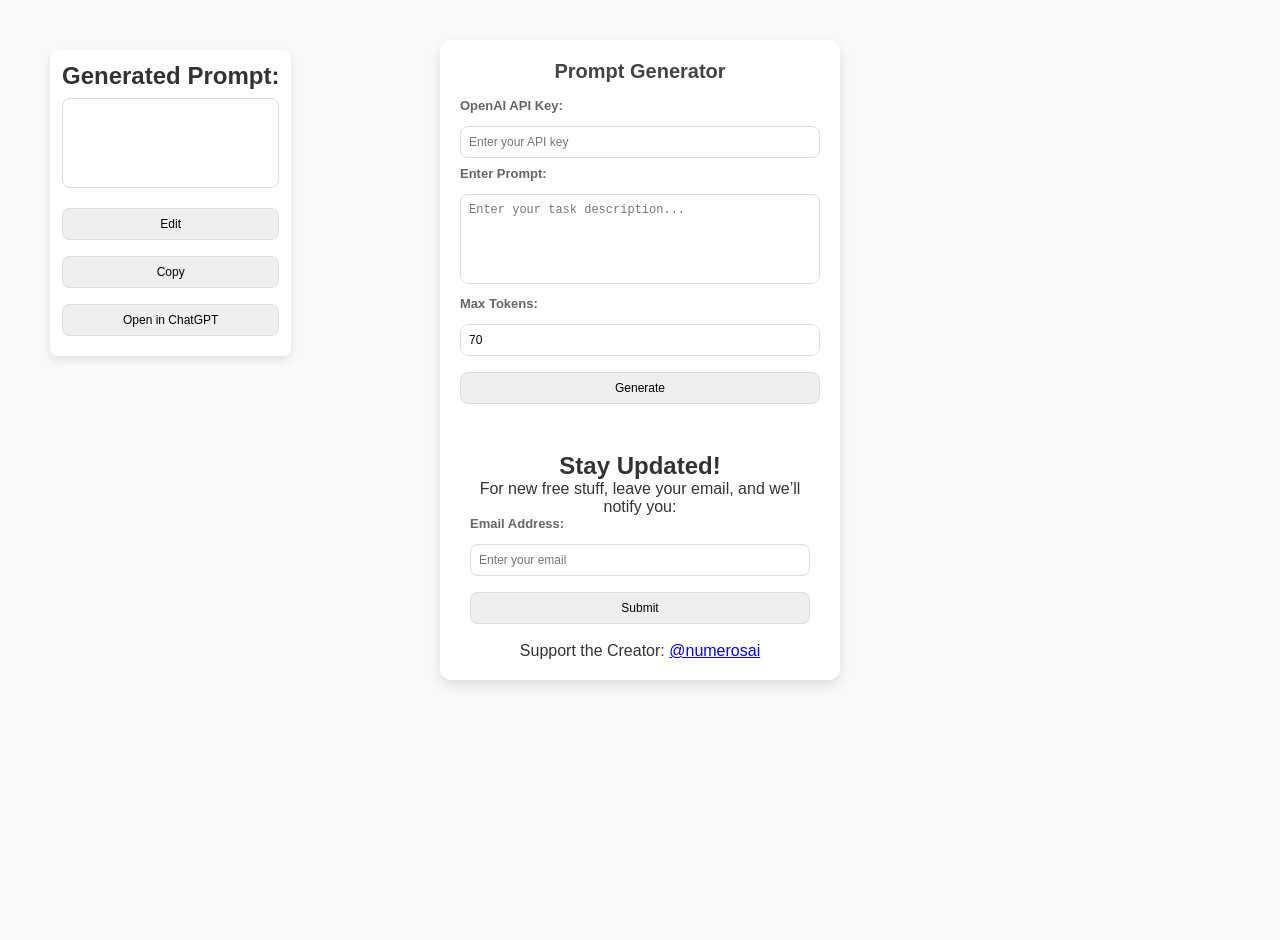
<file: index.html>
<!DOCTYPE html>
<html lang="en">
<head>
    <meta charset="UTF-8">
    <meta name="viewport" content="width=device-width, initial-scale=1.0">
    <title>Prompt Generator</title>
    <link rel="stylesheet" href="styles.css">
</head>
<body>
    <div class="container">
        <h1>Prompt Generator</h1>
        <form id="prompt-form">
            <label for="apiKey">OpenAI API Key:</label>
            <input type="password" id="apiKey" placeholder="Enter your API key" required>

            <label for="userInput">Enter Prompt:</label>
            <textarea id="userInput" placeholder="Enter your task description..." required></textarea>

            <label for="tokens">Max Tokens:</label>
            <input type="number" id="tokens" placeholder="70" value="70" required>

            <button type="submit">Generate</button>
        </form>

        <div id="draggable" class="output-container">
            <h2>Generated Prompt:</h2>
            <textarea id="response" class="output" readonly></textarea>
            <div class="actions">
                <button id="editButton">Edit</button>
                <button id="saveButton" style="display: none;">Save</button>
                <button id="copyButton">Copy</button>
                <button id="openChatGPT">Open in ChatGPT</button>
            </div>
        </div>

        <!-- Email Collection Form -->
        <div class="email-collection">
            <h2>Stay Updated!</h2>
            <p>For new free stuff, leave your email, and we’ll notify you:</p>
            <form id="email-form">
                <label for="email">Email Address:</label>
                <input type="email" id="email" placeholder="Enter your email" required>
                <button type="submit">Submit</button>
                <p id="responseMessage" style="color: green;"></p>
            </form>
        </div>

        <p class="support">
            Support the Creator: <a href="https://twitter.com/numerosai" target="_blank">@numerosai</a>
        </p>
    </div>
    <script src="script.js"></script>
</body>
</html>
</file>
<file: styles.css>
/* General Reset */
* {
    margin: 0;
    padding: 0;
    box-sizing: border-box;
}

/* Body Styling */
html, body {
    font-family: 'Roboto', Arial, sans-serif;
    background: #f9f9f9;
    color: #333;
    display: flex;
    justify-content: center;
    align-items: flex-start; /* Align items to the top */
    min-height: 100vh; /* Ensure full viewport height */
    height: auto; /* Allow body to expand with content */
    overflow-y: auto; /* Enable vertical scrolling */
    padding: 20px; /* Add spacing around content */
}

/* Container Styling */
.container {
    width: 100%;
    max-width: 450px;
    background: #ffffff;
    padding: 15px;
    border-radius: 12px;
    box-shadow: 0 6px 12px rgba(0, 0, 0, 0.1);
    text-align: center;
}

/* Header Styling */
h1 {
    font-size: 22px;
    margin-bottom: 15px;
    color: #444;
}

/* Label Styling */
label {
    font-size: 13px;
    font-weight: bold;
    margin-bottom: 5px;
    display: block;
    text-align: left;
    color: #666;
}

/* Input and Button Styling */
input, textarea, button {
    width: 100%;
    padding: 8px;
    margin: 8px 0;
    border: 1px solid #ddd;
    border-radius: 8px;
    font-size: 13px;
    outline: none;
    transition: 0.3s ease-in-out;
}

textarea {
    height: 90px;
    resize: none;
}

button {
    padding: 10px;
}

/* Output Section */
.output-container {
    position: absolute;
    top: 50px;
    left: 50px;
    padding: 12px;
    background: #ffffff;
    border-radius: 8px;
    box-shadow: 0 4px 8px rgba(0, 0, 0, 0.1);
    cursor: grab;
    transition: transform 0.3s ease, box-shadow 0.3s ease;
}

/* Mobile Styling: Move output container into the main column */
@media (max-width: 768px) {
    .output-container {
        position: static; /* Move it to the flow */
        margin-top: 15px;
        cursor: default; /* Disable draggable cursor */
        box-shadow: none; /* Simplify styling for mobile */
    }
}

/* Email Collection Section */
.email-collection {
    margin-top: 30px;
    padding: 10px;
}

/* Media Queries */
@media (min-width: 768px) {
    .container {
        max-width: 400px;
        padding: 20px;
    }

    h1 {
        font-size: 20px;
    }

    input, textarea, button {
        font-size: 12px;
        padding: 8px;
    }
}

@media (max-width: 480px) {
    .container {
        width: 90%;
        padding: 10px;
    }

    h1 {
        font-size: 18px;
    }

    input, textarea, button {
        font-size: 11px;
        padding: 6px;
    }
}
</file>
